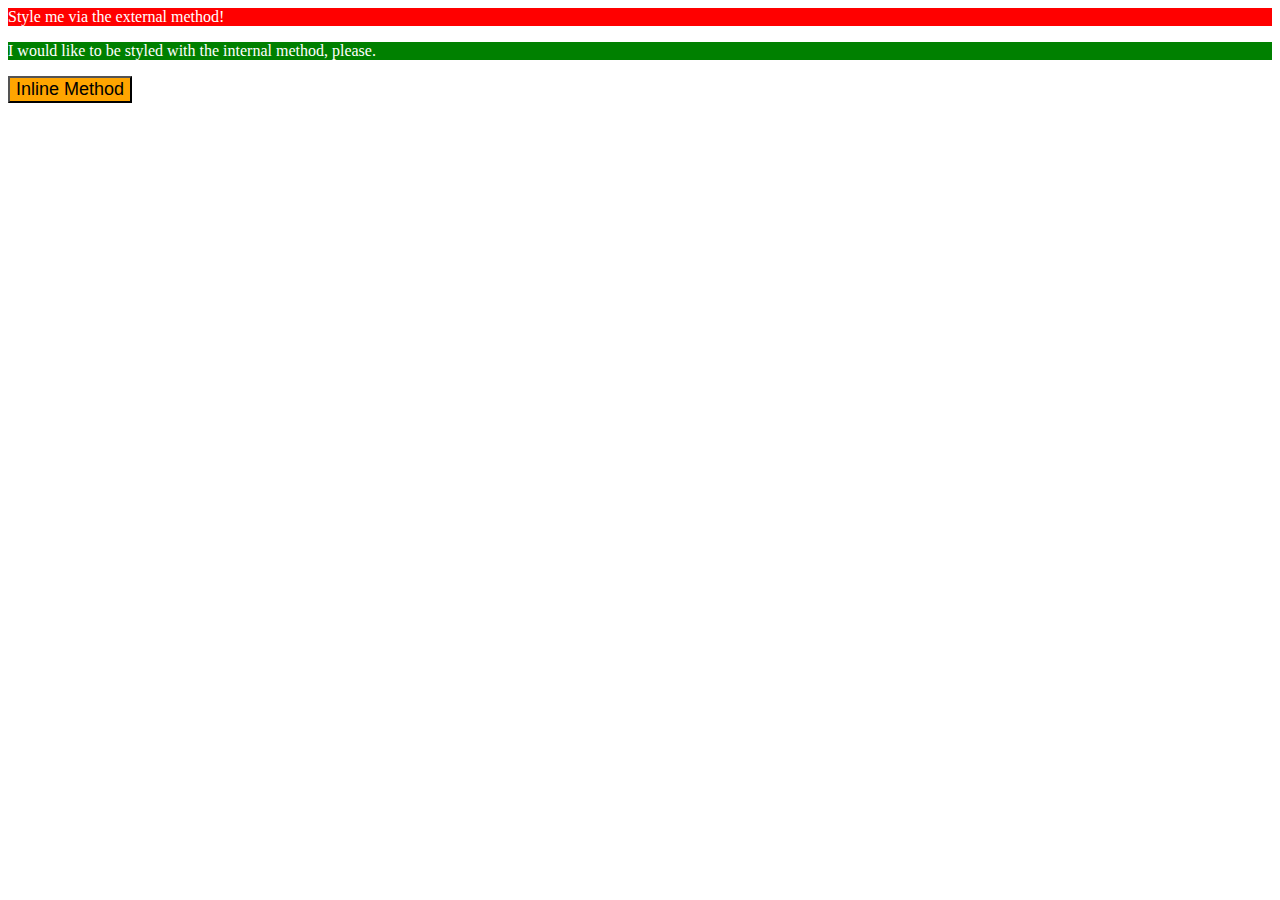
<file: foundations/01-css-methods/index.html>
<!DOCTYPE html>
<html lang="en">
  <head>
    <link rel="stylesheet" href="styles.css" />
    <style>
      p {
        background-color: green;
        color: white;
      }
    </style>
    <meta charset="UTF-8">
    <meta http-equiv="X-UA-Compatible" content="IE=edge">
    <meta name="viewport" content="width=device-width, initial-scale=1.0">
    <title>Methods for Adding CSS</title>
  </head>
  <body>
    <!-- from styles.css -->
    <div>Style me via the external method!</div> 
    <!-- from header -->
    <p>I would like to be styled with the internal method, please.</p>
    <!-- from in-line -->
    <button style="background-color: orange; font-size: 18px;">Inline Method</button>
  </body>
</html>
</file>
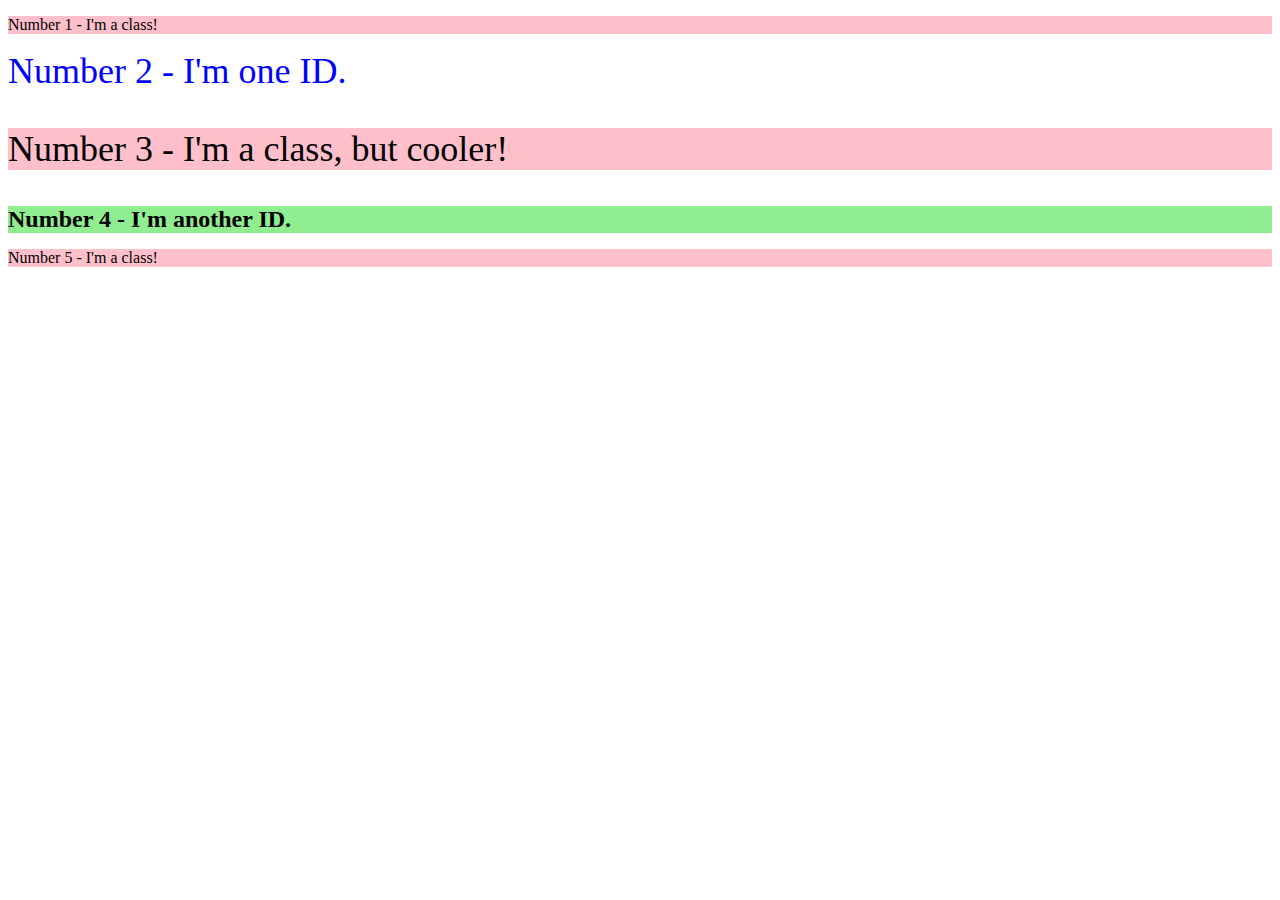
<file: foundations/02-class-id-selectors/index.html>
<!DOCTYPE html>
<html lang="en">
  <head>
    <meta charset="UTF-8">
    <meta http-equiv="X-UA-Compatible" content="IE=edge">
    <meta name="viewport" content="width=device-width, initial-scale=1.0">
    <title>Class and ID Selectors</title>
    <link rel="stylesheet" href="style.css">
  </head>
  <body>
    <p class="first">Number 1 - I'm a class!</p>
    <div class="second">Number 2 - I'm one ID.</div>
    <p class="third">Number 3 - I'm a class, but cooler!</p>
    <div class="forth">Number 4 - I'm another ID.</div>
    <p>Number 5 - I'm a class!</p>
  </body>
</html>
</file>
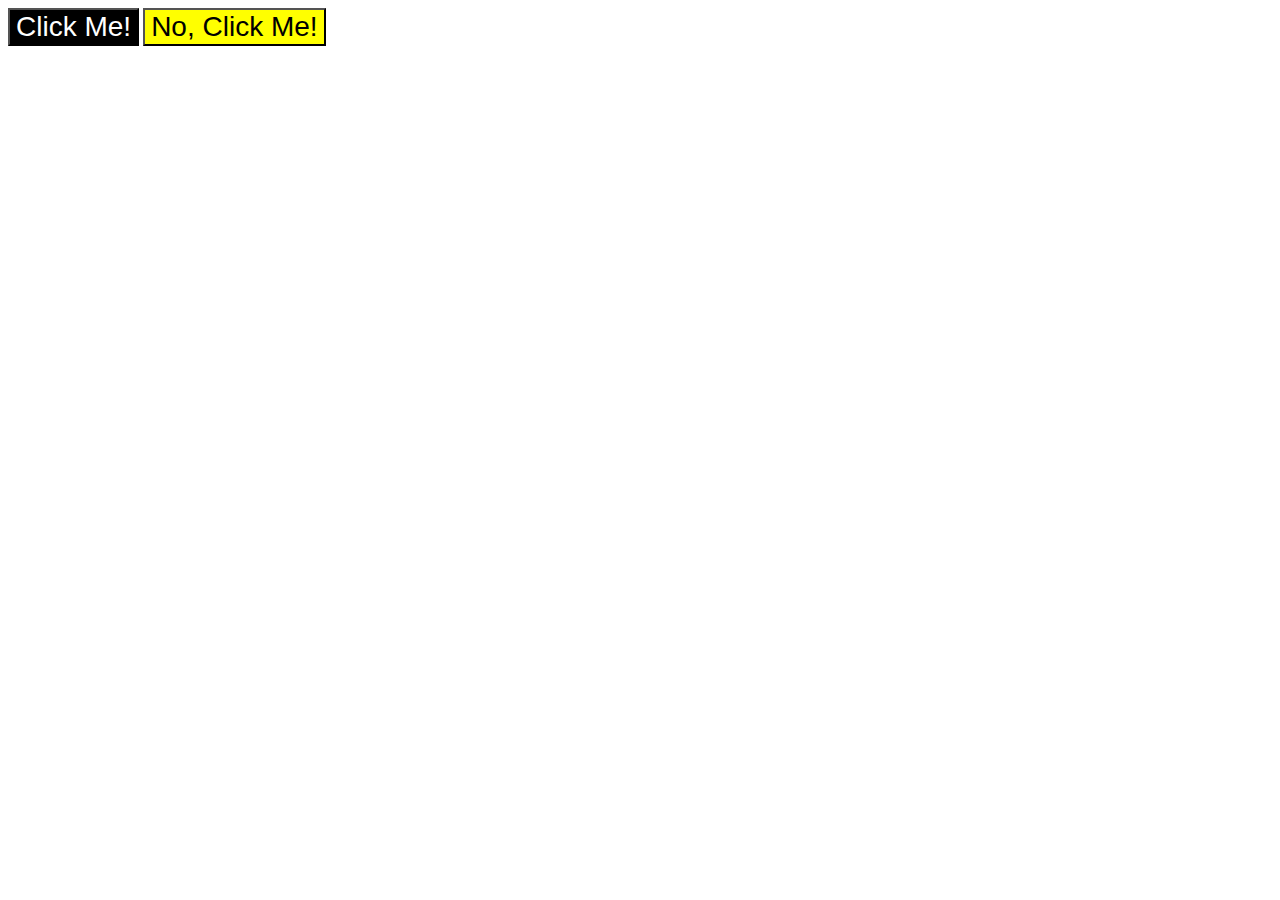
<file: foundations/03-grouping-selectors/index.html>
<!DOCTYPE html>
<html lang="en">
  <head>
    <meta charset="UTF-8">
    <meta http-equiv="X-UA-Compatible" content="IE=edge">
    <meta name="viewport" content="width=device-width, initial-scale=1.0">
    <title>Grouping Selectors</title>
    <link rel="stylesheet" href="style.css">
  </head>
  <body>
    <button class="b1">Click Me!</button>
    <button class="b2">No, Click Me!</button>
  </body>
</html>
</file>
<file: foundations/01-css-methods/styles.css>
div {
    color: white;
    background-color: red;
}
</file>
<file: foundations/02-class-id-selectors/style.css>
p {
    background-color: pink;
    font: 'Verdana', 'DeaVu Sans', 'san-serif';
}

.second {
    color: blue;
    font-size: 36px;
}

.third {
    font-size: 36px;
}

.forth {
    background-color: lightgreen;
    font-size: 24px;
    font-weight: bold;
}
</file>
<file: foundations/03-grouping-selectors/style.css>
.b1 {
    background-color: black;
    color: white;
}

.b2 {
    background-color: yellow;
}

.b1,
.b2{
    font-size: 28px;
    font-family: 'Helvetica', 'Times New Roman', 'sans-serif';
}
</file>
